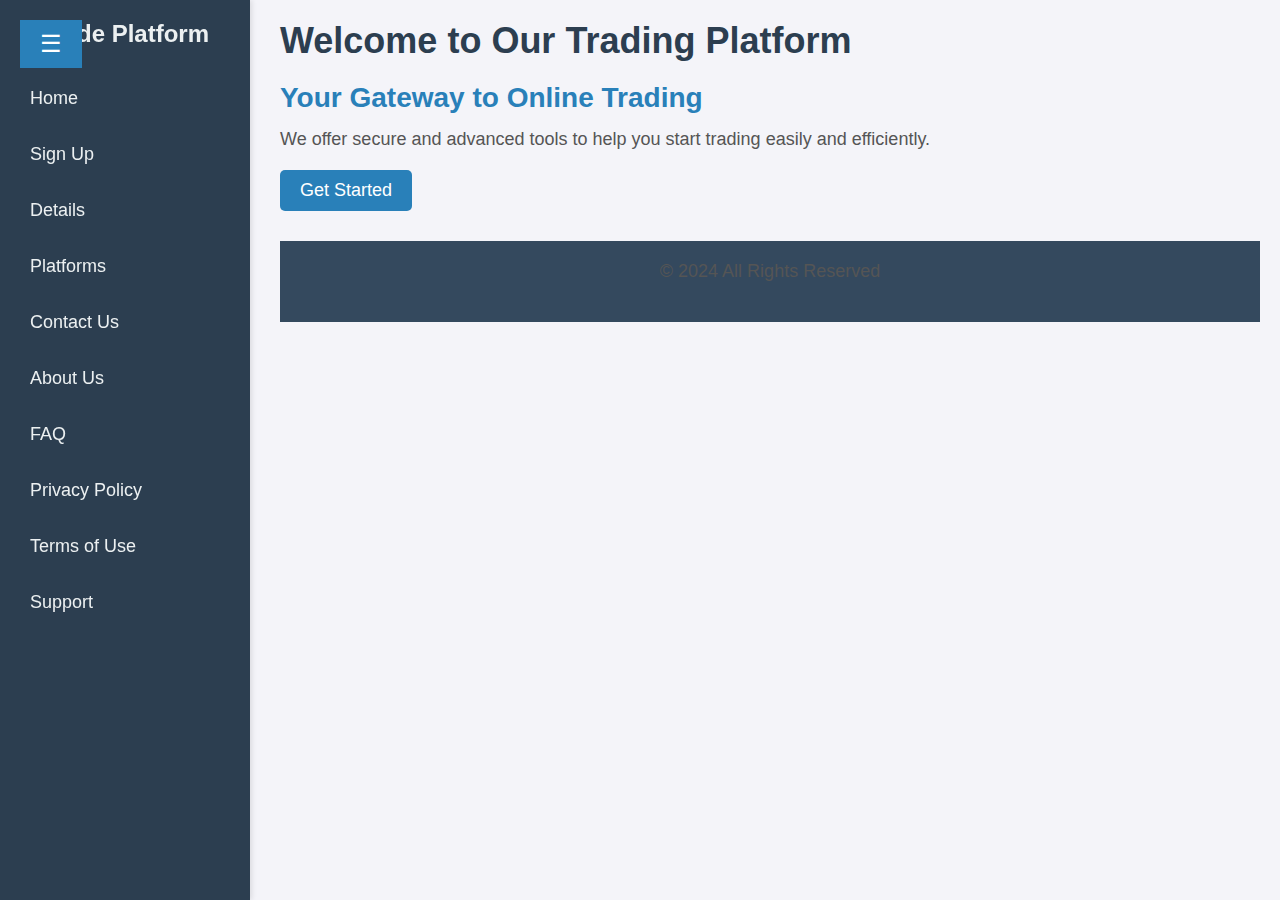
<file: index.html>
<!DOCTYPE html>
<html lang="en">
<head>
    <meta charset="UTF-8">
    <meta name="viewport" content="width=device-width, initial-scale=1.0">
    <title>Home</title>
    <link rel="stylesheet" href="styles.css">
</head>
<body>

    <div class="sidebar" id="sidebar">
        <div class="sidebar-header">
            <h2>Trade Platform</h2>
        </div>
        <ul class="sidebar-nav">
            <li><a href="index.html"><i class="fa fa-home"></i>Home</a></li>
            <li><a href="signup.html"><i class="fa fa-user-plus"></i>Sign Up</a></li>
            <li><a href="details.html"><i class="fa fa-info-circle"></i>Details</a></li>
            <li><a href="platforms.html"><i class="fa fa-cogs"></i>Platforms</a></li>
            <li><a href="contact.html"><i class="fa fa-envelope"></i>Contact Us</a></li>
            <li><a href="about.html"><i class="fa fa-users"></i>About Us</a></li>
            <li><a href="faq.html"><i class="fa fa-question-circle"></i>FAQ</a></li>
            <li><a href="privacy.html"><i class="fa fa-shield-alt"></i>Privacy Policy</a></li>
            <li><a href="terms.html"><i class="fa fa-file-contract"></i>Terms of Use</a></li>
            <li><a href="support.html"><i class="fa fa-headset"></i>Support</a></li>
        </ul>
    </div>

    <div class="main-content" id="main-content">
        <header>
            <button class="open-btn" onclick="toggleSidebar()">☰</button>
            <h1>Welcome to Our Trading Platform</h1>
        </header>

        <section class="welcome-section">
            <h2>Your Gateway to Online Trading</h2>
            <p>We offer secure and advanced tools to help you start trading easily and efficiently.</p>
            <button class="btn-primary">Get Started</button>
        </section>

        <footer>
            <p>&copy; 2024 All Rights Reserved</p>
        </footer>
    </div>

    <script src="script.js"></script>
</body>
</html>
</file>
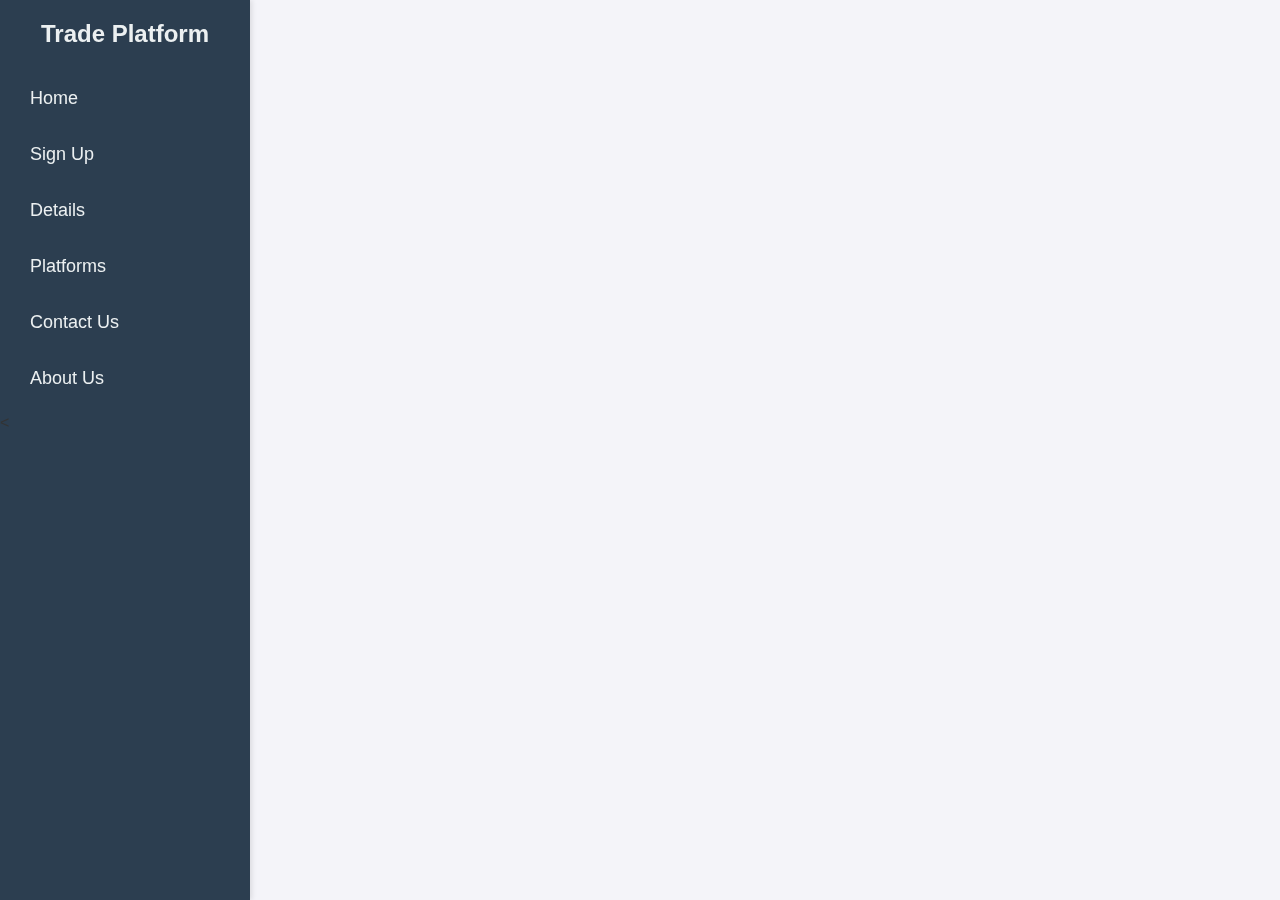
<file: about.html>
<!DOCTYPE html>
<html lang="en">
<head>
    <meta charset="UTF-8">
    <meta name="viewport" content="width=device-width, initial-scale=1.0">
    <title>About Us</title>
    <link rel="stylesheet" href="styles.css">
</head>
<body>

    <div class="sidebar" id="sidebar">
        <div class="sidebar-header">
            <h2>Trade Platform</h2>
        </div>
        <ul class="sidebar-nav">
            <li><a href="index.html"><i class="fa fa-home"></i>Home</a></li>
            <li><a href="signup.html"><i class="fa fa-user-plus"></i>Sign Up</a></li>
            <li><a href="details.html"><i class="fa fa-info-circle"></i>Details</a></li>
            <li><a href="platforms.html"><i class="fa fa-cogs"></i>Platforms</a></li>
            <li><a href="contact.html"><i class="fa fa-envelope"></i>Contact Us</a></li>
            <li><a href="about.html"><i class="fa fa-users"></i>About Us</a></li>
            <
</file>
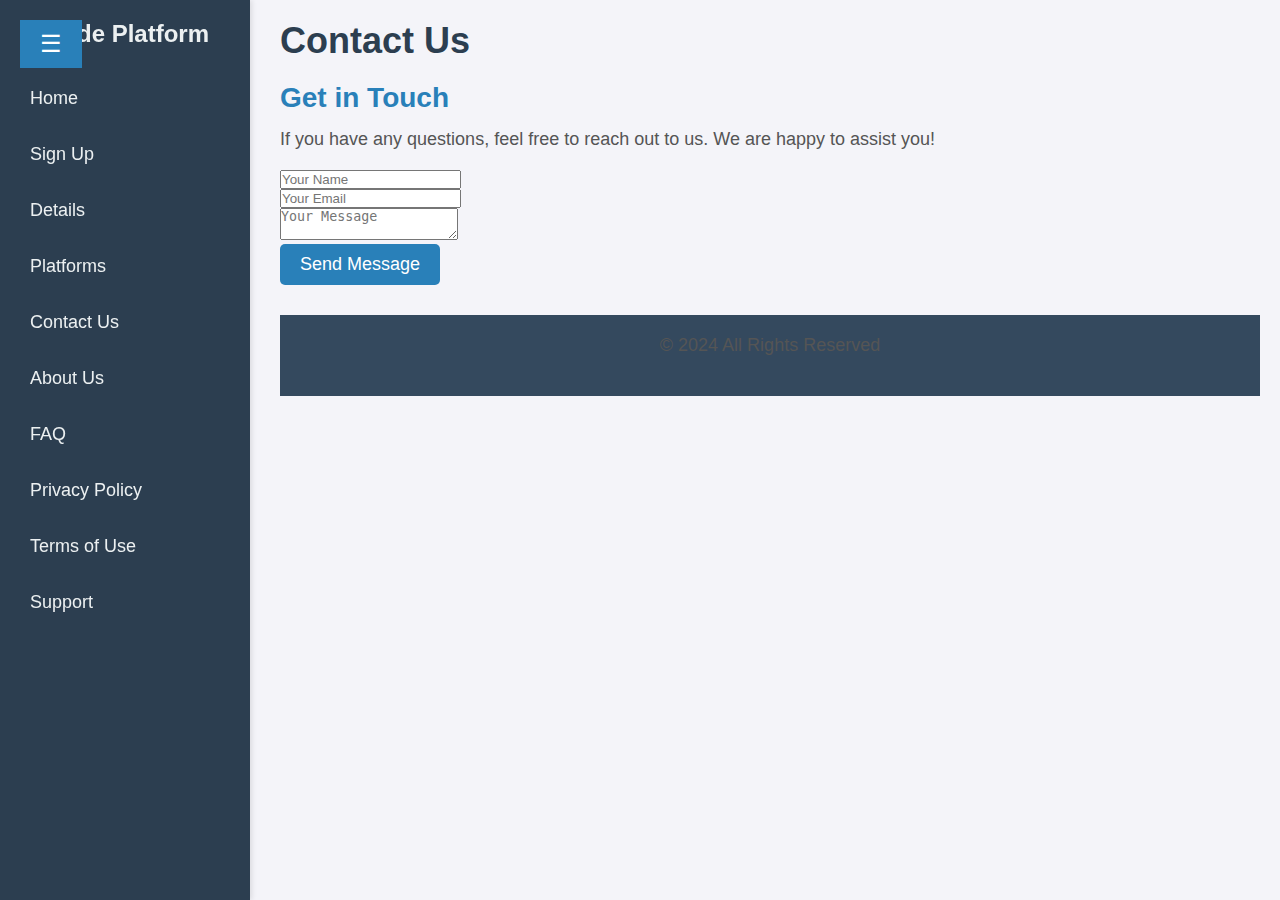
<file: contact.html>
<!DOCTYPE html>
<html lang="en">
<head>
    <meta charset="UTF-8">
    <meta name="viewport" content="width=device-width, initial-scale=1.0">
    <title>Contact Us</title>
    <link rel="stylesheet" href="styles.css">
</head>
<body>

    <div class="sidebar" id="sidebar">
        <div class="sidebar-header">
            <h2>Trade Platform</h2>
        </div>
        <ul class="sidebar-nav">
            <li><a href="index.html"><i class="fa fa-home"></i>Home</a></li>
            <li><a href="signup.html"><i class="fa fa-user-plus"></i>Sign Up</a></li>
            <li><a href="details.html"><i class="fa fa-info-circle"></i>Details</a></li>
            <li><a href="platforms.html"><i class="fa fa-cogs"></i>Platforms</a></li>
            <li><a href="contact.html"><i class="fa fa-envelope"></i>Contact Us</a></li>
            <li><a href="about.html"><i class="fa fa-users"></i>About Us</a></li>
            <li><a href="faq.html"><i class="fa fa-question-circle"></i>FAQ</a></li>
            <li><a href="privacy.html"><i class="fa fa-shield-alt"></i>Privacy Policy</a></li>
            <li><a href="terms.html"><i class="fa fa-file-contract"></i>Terms of Use</a></li>
            <li><a href="support.html"><i class="fa fa-headset"></i>Support</a></li>
        </ul>
    </div>

    <div class="main-content" id="main-content">
        <header>
            <button class="open-btn" onclick="toggleSidebar()">☰</button>
            <h1>Contact Us</h1>
        </header>

        <section>
            <h2>Get in Touch</h2>
            <p>If you have any questions, feel free to reach out to us. We are happy to assist you!</p>
            <form>
                <input type="text" placeholder="Your Name" required><br>
                <input type="email" placeholder="Your Email" required><br>
                <textarea placeholder="Your Message" required></textarea><br>
                <button type="submit" class="btn-primary">Send Message</button>
            </form>
        </section>

        <footer>
            <p>&copy; 2024 All Rights Reserved</p>
        </footer>
    </div>

    <script src="script.js"></script>
</body>
</html>
</file>
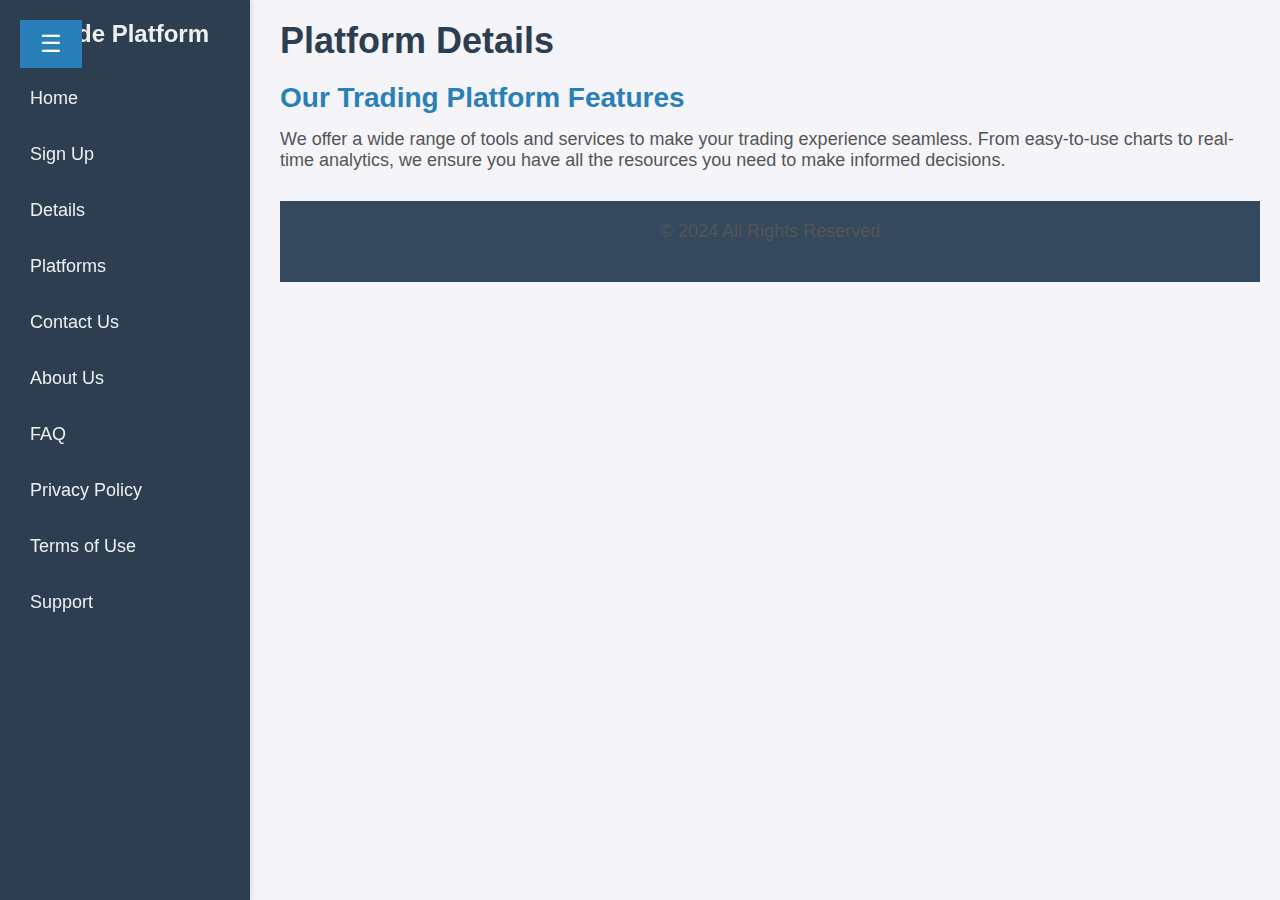
<file: details.html>
<!DOCTYPE html>
<html lang="en">
<head>
    <meta charset="UTF-8">
    <meta name="viewport" content="width=device-width, initial-scale=1.0">
    <title>Details</title>
    <link rel="stylesheet" href="styles.css">
</head>
<body>

    <div class="sidebar" id="sidebar">
        <div class="sidebar-header">
            <h2>Trade Platform</h2>
        </div>
        <ul class="sidebar-nav">
            <li><a href="index.html"><i class="fa fa-home"></i>Home</a></li>
            <li><a href="signup.html"><i class="fa fa-user-plus"></i>Sign Up</a></li>
            <li><a href="details.html"><i class="fa fa-info-circle"></i>Details</a></li>
            <li><a href="platforms.html"><i class="fa fa-cogs"></i>Platforms</a></li>
            <li><a href="contact.html"><i class="fa fa-envelope"></i>Contact Us</a></li>
            <li><a href="about.html"><i class="fa fa-users"></i>About Us</a></li>
            <li><a href="faq.html"><i class="fa fa-question-circle"></i>FAQ</a></li>
            <li><a href="privacy.html"><i class="fa fa-shield-alt"></i>Privacy Policy</a></li>
            <li><a href="terms.html"><i class="fa fa-file-contract"></i>Terms of Use</a></li>
            <li><a href="support.html"><i class="fa fa-headset"></i>Support</a></li>
        </ul>
    </div>

    <div class="main-content" id="main-content">
        <header>
            <button class="open-btn" onclick="toggleSidebar()">☰</button>
            <h1>Platform Details</h1>
        </header>

        <section>
            <h2>Our Trading Platform Features</h2>
            <p>We offer a wide range of tools and services to make your trading experience seamless. From easy-to-use charts to real-time analytics, we ensure you have all the resources you need to make informed decisions.</p>
        </section>

        <footer>
            <p>&copy; 2024 All Rights Reserved</p>
        </footer>
    </div>

    <script src="script.js"></script>
</body>
</html>
</file>
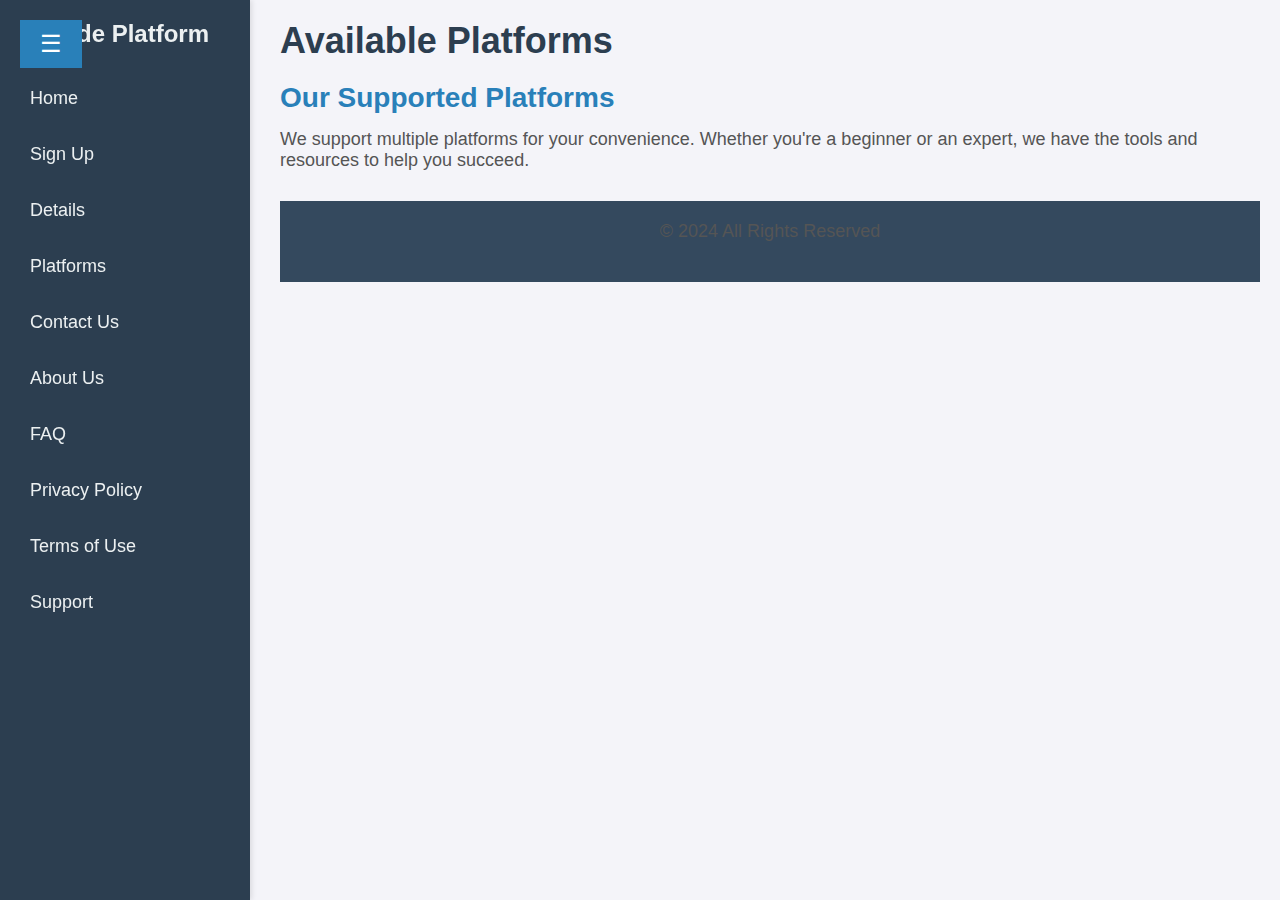
<file: platforms.html>
<!DOCTYPE html>
<html lang="en">
<head>
    <meta charset="UTF-8">
    <meta name="viewport" content="width=device-width, initial-scale=1.0">
    <title>Platforms</title>
    <link rel="stylesheet" href="styles.css">
</head>
<body>

    <div class="sidebar" id="sidebar">
        <div class="sidebar-header">
            <h2>Trade Platform</h2>
        </div>
        <ul class="sidebar-nav">
            <li><a href="index.html"><i class="fa fa-home"></i>Home</a></li>
            <li><a href="signup.html"><i class="fa fa-user-plus"></i>Sign Up</a></li>
            <li><a href="details.html"><i class="fa fa-info-circle"></i>Details</a></li>
            <li><a href="platforms.html"><i class="fa fa-cogs"></i>Platforms</a></li>
            <li><a href="contact.html"><i class="fa fa-envelope"></i>Contact Us</a></li>
            <li><a href="about.html"><i class="fa fa-users"></i>About Us</a></li>
            <li><a href="faq.html"><i class="fa fa-question-circle"></i>FAQ</a></li>
            <li><a href="privacy.html"><i class="fa fa-shield-alt"></i>Privacy Policy</a></li>
            <li><a href="terms.html"><i class="fa fa-file-contract"></i>Terms of Use</a></li>
            <li><a href="support.html"><i class="fa fa-headset"></i>Support</a></li>
        </ul>
    </div>

    <div class="main-content" id="main-content">
        <header>
            <button class="open-btn" onclick="toggleSidebar()">☰</button>
            <h1>Available Platforms</h1>
        </header>

        <section>
            <h2>Our Supported Platforms</h2>
            <p>We support multiple platforms for your convenience. Whether you're a beginner or an expert, we have the tools and resources to help you succeed.</p>
        </section>

        <footer>
            <p>&copy; 2024 All Rights Reserved</p>
        </footer>
    </div>

    <script src="script.js"></script>
</body>
</html>
</file>
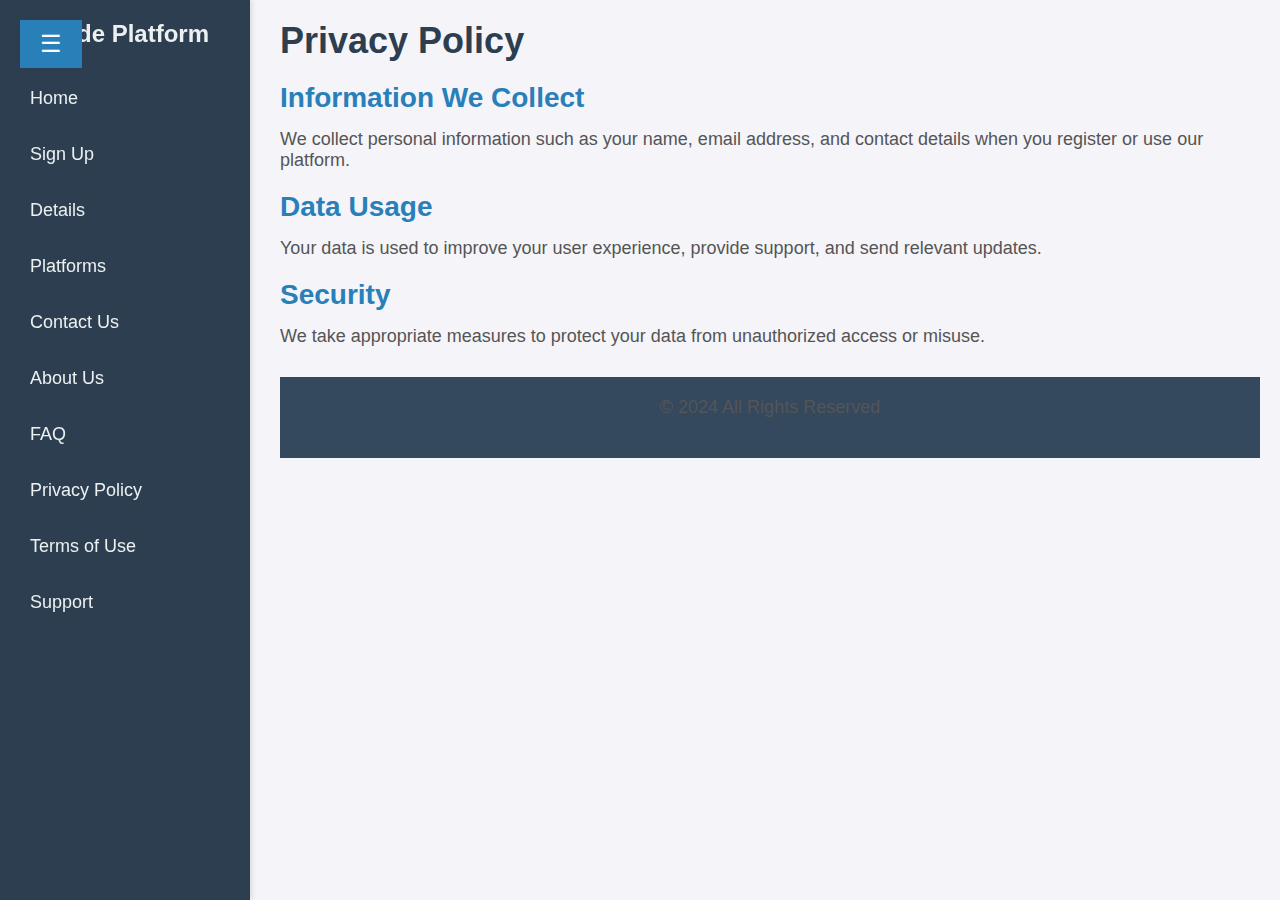
<file: privacy.html>
<!DOCTYPE html>
<html lang="en">
<head>
    <meta charset="UTF-8">
    <meta name="viewport" content="width=device-width, initial-scale=1.0">
    <title>Privacy Policy</title>
    <link rel="stylesheet" href="styles.css">
</head>
<body>

    <div class="sidebar" id="sidebar">
        <div class="sidebar-header">
            <h2>Trade Platform</h2>
        </div>
        <ul class="sidebar-nav">
            <li><a href="index.html"><i class="fa fa-home"></i>Home</a></li>
            <li><a href="signup.html"><i class="fa fa-user-plus"></i>Sign Up</a></li>
            <li><a href="details.html"><i class="fa fa-info-circle"></i>Details</a></li>
            <li><a href="platforms.html"><i class="fa fa-cogs"></i>Platforms</a></li>
            <li><a href="contact.html"><i class="fa fa-envelope"></i>Contact Us</a></li>
            <li><a href="about.html"><i class="fa fa-users"></i>About Us</a></li>
            <li><a href="faq.html"><i class="fa fa-question-circle"></i>FAQ</a></li>
            <li><a href="privacy.html"><i class="fa fa-shield-alt"></i>Privacy Policy</a></li>
            <li><a href="terms.html"><i class="fa fa-file-contract"></i>Terms of Use</a></li>
            <li><a href="support.html"><i class="fa fa-headset"></i>Support</a></li>
        </ul>
    </div>

    <div class="main-content" id="main-content">
        <header>
            <button class="open-btn" onclick="toggleSidebar()">☰</button>
            <h1>Privacy Policy</h1>
        </header>

        <section>
            <h2>Information We Collect</h2>
            <p>We collect personal information such as your name, email address, and contact details when you register or use our platform.</p>

            <h2>Data Usage</h2>
            <p>Your data is used to improve your user experience, provide support, and send relevant updates.</p>

            <h2>Security</h2>
            <p>We take appropriate measures to protect your data from unauthorized access or misuse.</p>
        </section>

        <footer>
            <p>&copy; 2024 All Rights Reserved</p>
        </footer>
    </div>

    <script src="script.js"></script>
</body>
</html>
</file>
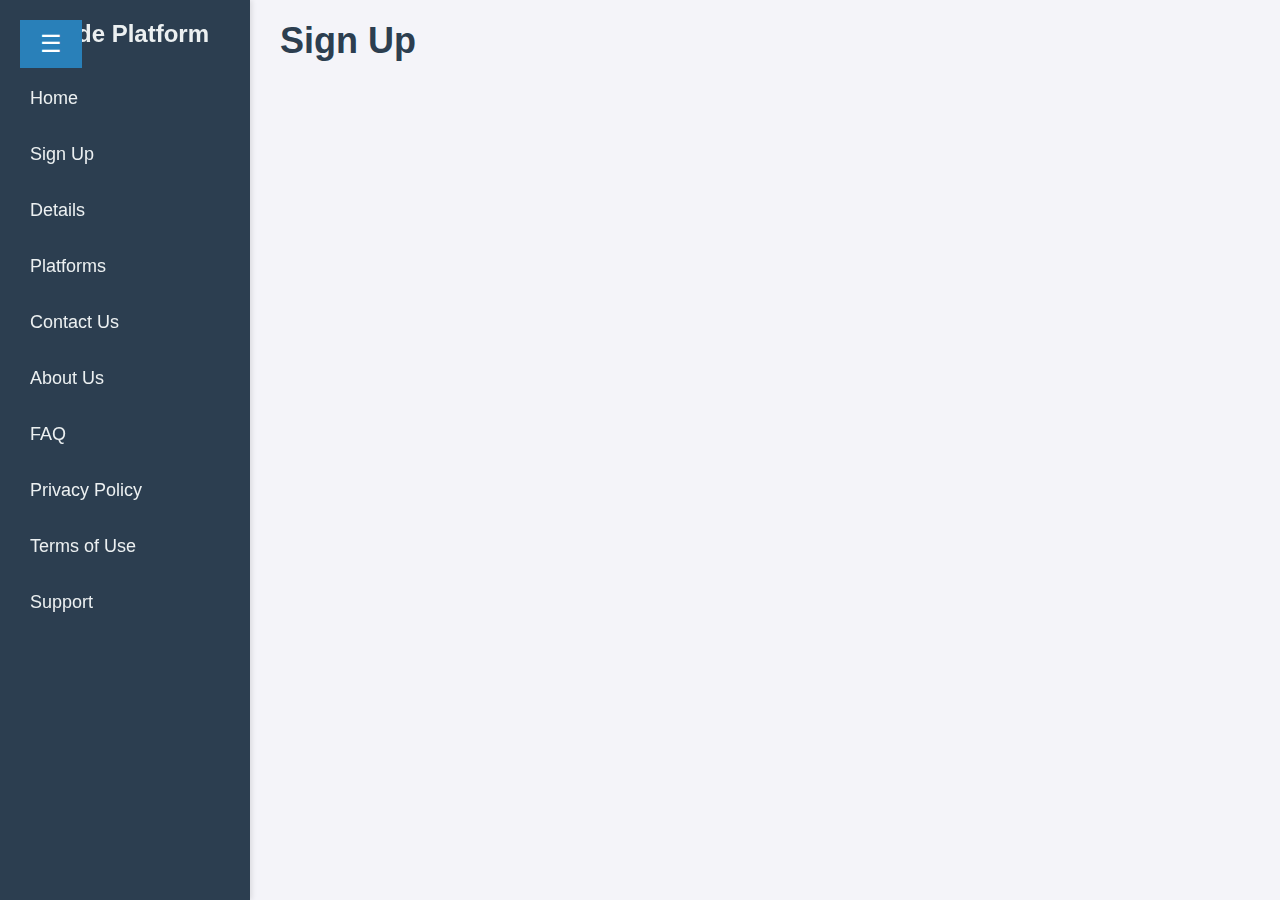
<file: signup.html>
<!DOCTYPE html>
<html lang="en">
<head>
    <meta charset="UTF-8">
    <meta name="viewport" content="width=device-width, initial-scale=1.0">
    <title>Sign Up</title>
    <link rel="stylesheet" href="styles.css">
</head>
<body>

    <div class="sidebar" id="sidebar">
        <div class="sidebar-header">
            <h2>Trade Platform</h2>
        </div>
        <ul class="sidebar-nav">
            <li><a href="index.html"><i class="fa fa-home"></i>Home</a></li>
            <li><a href="signup.html"><i class="fa fa-user-plus"></i>Sign Up</a></li>
            <li><a href="details.html"><i class="fa fa-info-circle"></i>Details</a></li>
            <li><a href="platforms.html"><i class="fa fa-cogs"></i>Platforms</a></li>
            <li><a href="contact.html"><i class="fa fa-envelope"></i>Contact Us</a></li>
            <li><a href="about.html"><i class="fa fa-users"></i>About Us</a></li>
            <li><a href="faq.html"><i class="fa fa-question-circle"></i>FAQ</a></li>
            <li><a href="privacy.html"><i class="fa fa-shield-alt"></i>Privacy Policy</a></li>
            <li><a href="terms.html"><i class="fa fa-file-contract"></i>Terms of Use</a></li>
            <li><a href="support.html"><i class="fa fa-headset"></i>Support</a></li>
        </ul>
    </div>

    <div class="main-content" id="main-content">
        <header>
            <button class="open-btn" onclick="toggleSidebar()">☰</button>
            <h1>Sign Up</h1>
        </header>

        <form action="#">
            <input type
</file>
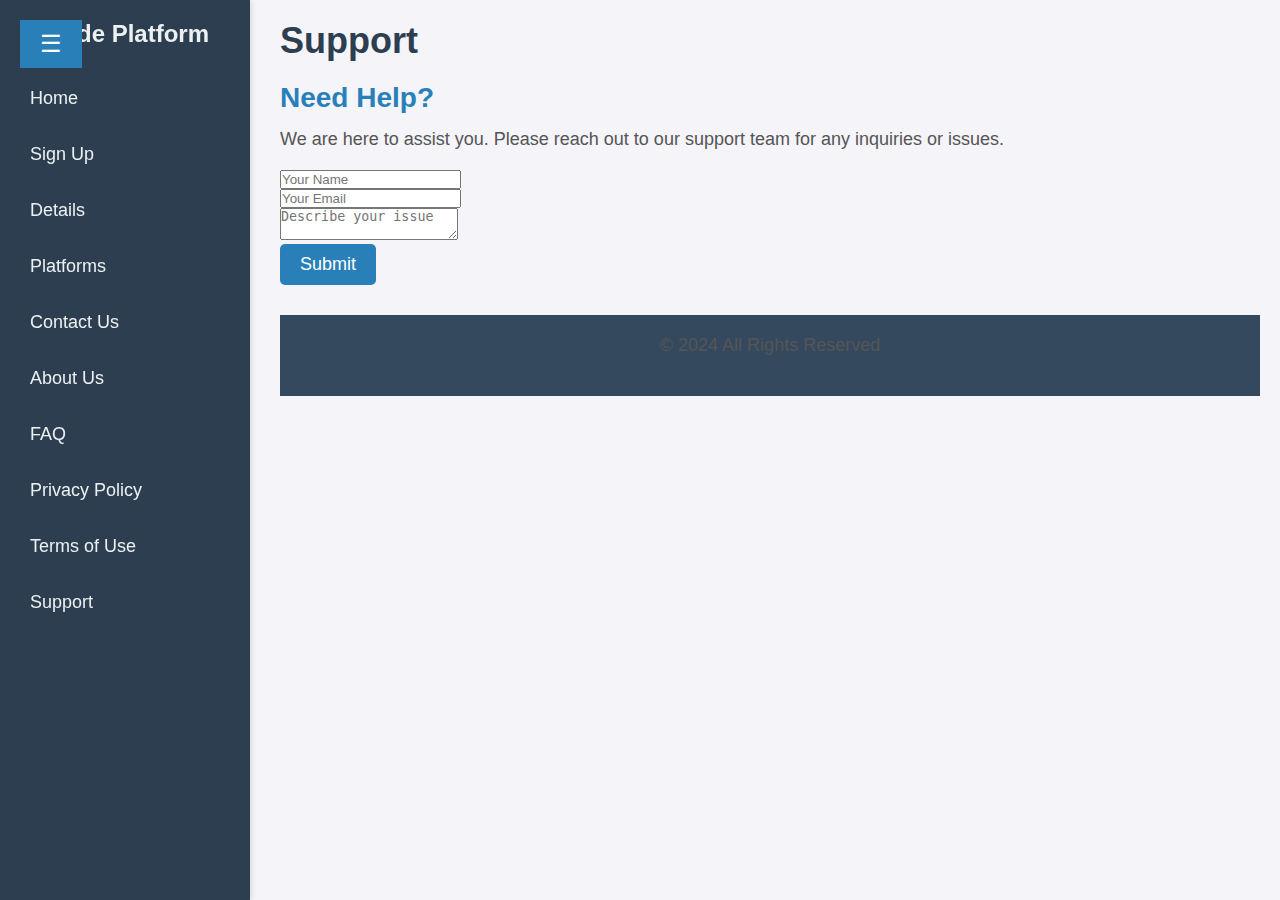
<file: support.html>
<!DOCTYPE html>
<html lang="en">
<head>
    <meta charset="UTF-8">
    <meta name="viewport" content="width=device-width, initial-scale=1.0">
    <title>Support</title>
    <link rel="stylesheet" href="styles.css">
</head>
<body>

    <div class="sidebar" id="sidebar">
        <div class="sidebar-header">
            <h2>Trade Platform</h2>
        </div>
        <ul class="sidebar-nav">
            <li><a href="index.html"><i class="fa fa-home"></i>Home</a></li>
            <li><a href="signup.html"><i class="fa fa-user-plus"></i>Sign Up</a></li>
            <li><a href="details.html"><i class="fa fa-info-circle"></i>Details</a></li>
            <li><a href="platforms.html"><i class="fa fa-cogs"></i>Platforms</a></li>
            <li><a href="contact.html"><i class="fa fa-envelope"></i>Contact Us</a></li>
            <li><a href="about.html"><i class="fa fa-users"></i>About Us</a></li>
            <li><a href="faq.html"><i class="fa fa-question-circle"></i>FAQ</a></li>
            <li><a href="privacy.html"><i class="fa fa-shield-alt"></i>Privacy Policy</a></li>
            <li><a href="terms.html"><i class="fa fa-file-contract"></i>Terms of Use</a></li>
            <li><a href="support.html"><i class="fa fa-headset"></i>Support</a></li>
        </ul>
    </div>

    <div class="main-content" id="main-content">
        <header>
            <button class="open-btn" onclick="toggleSidebar()">☰</button>
            <h1>Support</h1>
        </header>

        <section>
            <h2>Need Help?</h2>
            <p>We are here to assist you. Please reach out to our support team for any inquiries or issues.</p>
            <form>
                <input type="text" placeholder="Your Name" required><br>
                <input type="email" placeholder="Your Email" required><br>
                <textarea placeholder="Describe your issue" required></textarea><br>
                <button type="submit" class="btn-primary">Submit</button>
            </form>
        </section>

        <footer>
            <p>&copy; 2024 All Rights Reserved</p>
        </footer>
    </div>

    <script src="script.js"></script>
</body>
</html>
</file>
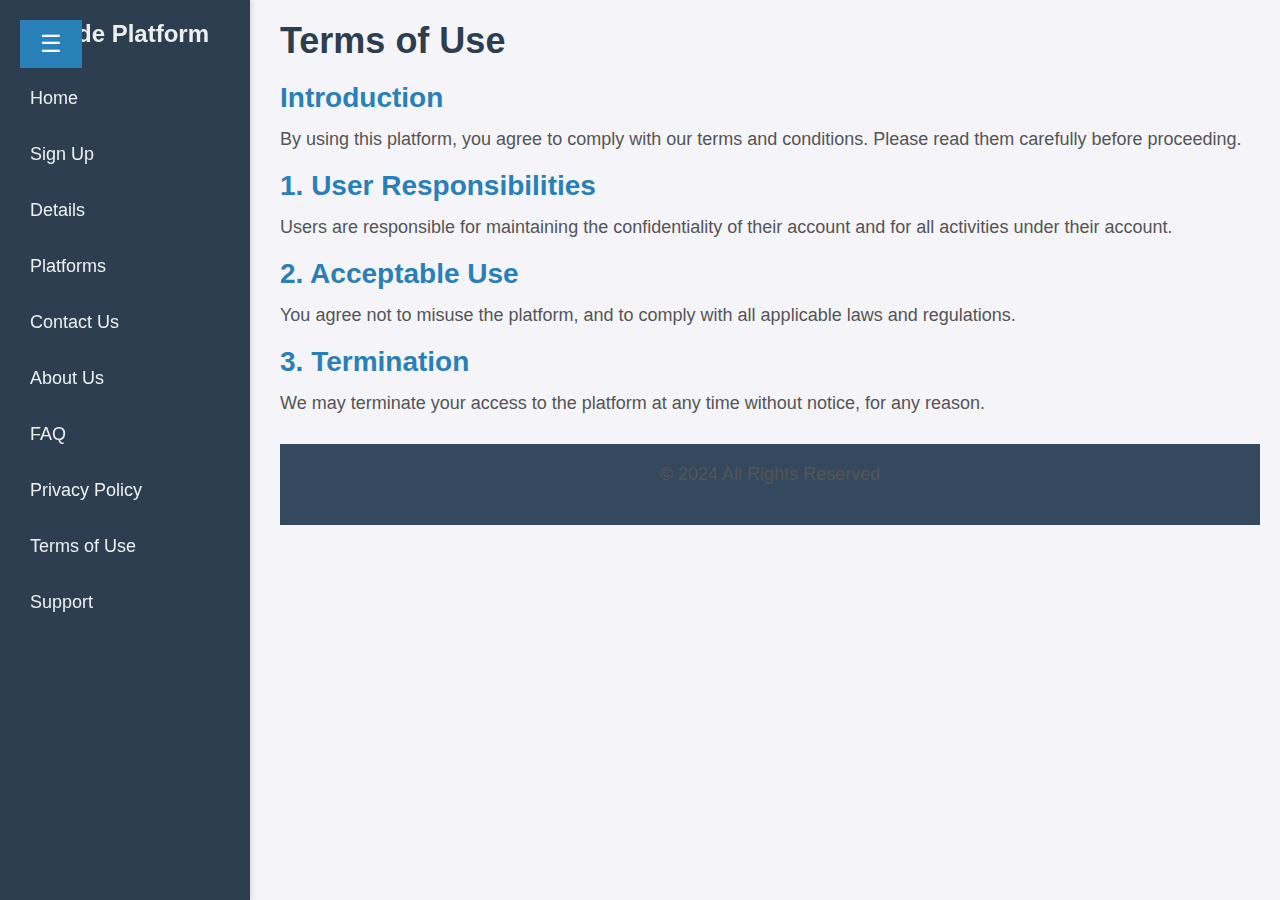
<file: terms.html>
<!DOCTYPE html>
<html lang="en">
<head>
    <meta charset="UTF-8">
    <meta name="viewport" content="width=device-width, initial-scale=1.0">
    <title>Terms of Use</title>
    <link rel="stylesheet" href="styles.css">
</head>
<body>

    <div class="sidebar" id="sidebar">
        <div class="sidebar-header">
            <h2>Trade Platform</h2>
        </div>
        <ul class="sidebar-nav">
            <li><a href="index.html"><i class="fa fa-home"></i>Home</a></li>
            <li><a href="signup.html"><i class="fa fa-user-plus"></i>Sign Up</a></li>
            <li><a href="details.html"><i class="fa fa-info-circle"></i>Details</a></li>
            <li><a href="platforms.html"><i class="fa fa-cogs"></i>Platforms</a></li>
            <li><a href="contact.html"><i class="fa fa-envelope"></i>Contact Us</a></li>
            <li><a href="about.html"><i class="fa fa-users"></i>About Us</a></li>
            <li><a href="faq.html"><i class="fa fa-question-circle"></i>FAQ</a></li>
            <li><a href="privacy.html"><i class="fa fa-shield-alt"></i>Privacy Policy</a></li>
            <li><a href="terms.html"><i class="fa fa-file-contract"></i>Terms of Use</a></li>
            <li><a href="support.html"><i class="fa fa-headset"></i>Support</a></li>
        </ul>
    </div>

    <div class="main-content" id="main-content">
        <header>
            <button class="open-btn" onclick="toggleSidebar()">☰</button>
            <h1>Terms of Use</h1>
        </header>

        <section>
            <h2>Introduction</h2>
            <p>By using this platform, you agree to comply with our terms and conditions. Please read them carefully before proceeding.</p>

            <h2>1. User Responsibilities</h2>
            <p>Users are responsible for maintaining the confidentiality of their account and for all activities under their account.</p>

            <h2>2. Acceptable Use</h2>
            <p>You agree not to misuse the platform, and to comply with all applicable laws and regulations.</p>

            <h2>3. Termination</h2>
            <p>We may terminate your access to the platform at any time without notice, for any reason.</p>
        </section>

        <footer>
            <p>&copy; 2024 All Rights Reserved</p>
        </footer>
    </div>

    <script src="script.js"></script>
</body>
</html>
</file>
<file: styles.css>
/* Reset some default browser styles */
* {
    margin: 0;
    padding: 0;
    box-sizing: border-box;
}

body {
    font-family: 'Arial', sans-serif;
    background-color: #f4f4f9;
    color: #333;
}

/* Sidebar styles */
.sidebar {
    width: 250px;
    height: 100%;
    position: fixed;
    background-color: #2c3e50;
    padding-top: 20px;
    box-shadow: 2px 0 5px rgba(0,0,0,0.1);
    transition: width 0.3s ease;
}

.sidebar h2 {
    color: #ecf0f1;
    text-align: center;
    font-size: 24px;
    margin-bottom: 30px;
}

.sidebar-nav {
    list-style: none;
    padding: 0;
}

.sidebar-nav li {
    margin: 15px 0;
}

.sidebar-nav a {
    color: #ecf0f1;
    text-decoration: none;
    font-size: 18px;
    padding: 10px 20px;
    display: flex;
    align-items: center;
    transition: background-color 0.3s ease;
}

.sidebar-nav a:hover {
    background-color: #34495e;
}

.sidebar-nav a i {
    margin-right: 10px;
}

/* Main content */
.main-content {
    margin-left: 260px;
    padding: 20px;
    transition: margin-left 0.3s ease;
}

h1 {
    font-size: 36px;
    color: #2c3e50;
    margin-bottom: 20px;
}

h2 {
    font-size: 28px;
    color: #2980b9;
    margin-bottom: 15px;
}

p {
    font-size: 18px;
    color: #555;
    margin-bottom: 20px;
}

/* Buttons */
.btn-primary {
    background-color: #2980b9;
    color: white;
    padding: 10px 20px;
    border: none;
    border-radius: 5px;
    font-size: 18px;
    cursor: pointer;
    text-align: center;
}

.btn-primary:hover {
    background-color: #1abc9c;
}

/* Footer styles */
footer {
    text-align: center;
    padding: 20px;
    background-color: #34495e;
    color: white;
    margin-top: 30px;
}

/* Responsive design */
@media screen and (max-width: 768px) {
    .sidebar {
        width: 100%;
        height: auto;
        position: relative;
    }

    .main-content {
        margin-left: 0;
    }

    .sidebar-nav {
        text-align: center;
    }
}

/* Animation for the sidebar */
.open-btn {
    background-color: #2980b9;
    color: white;
    font-size: 24px;
    padding: 10px 20px;
    border: none;
    cursor: pointer;
    position: fixed;
    top: 20px;
    left: 20px;
    z-index: 1000;
}
</file>
